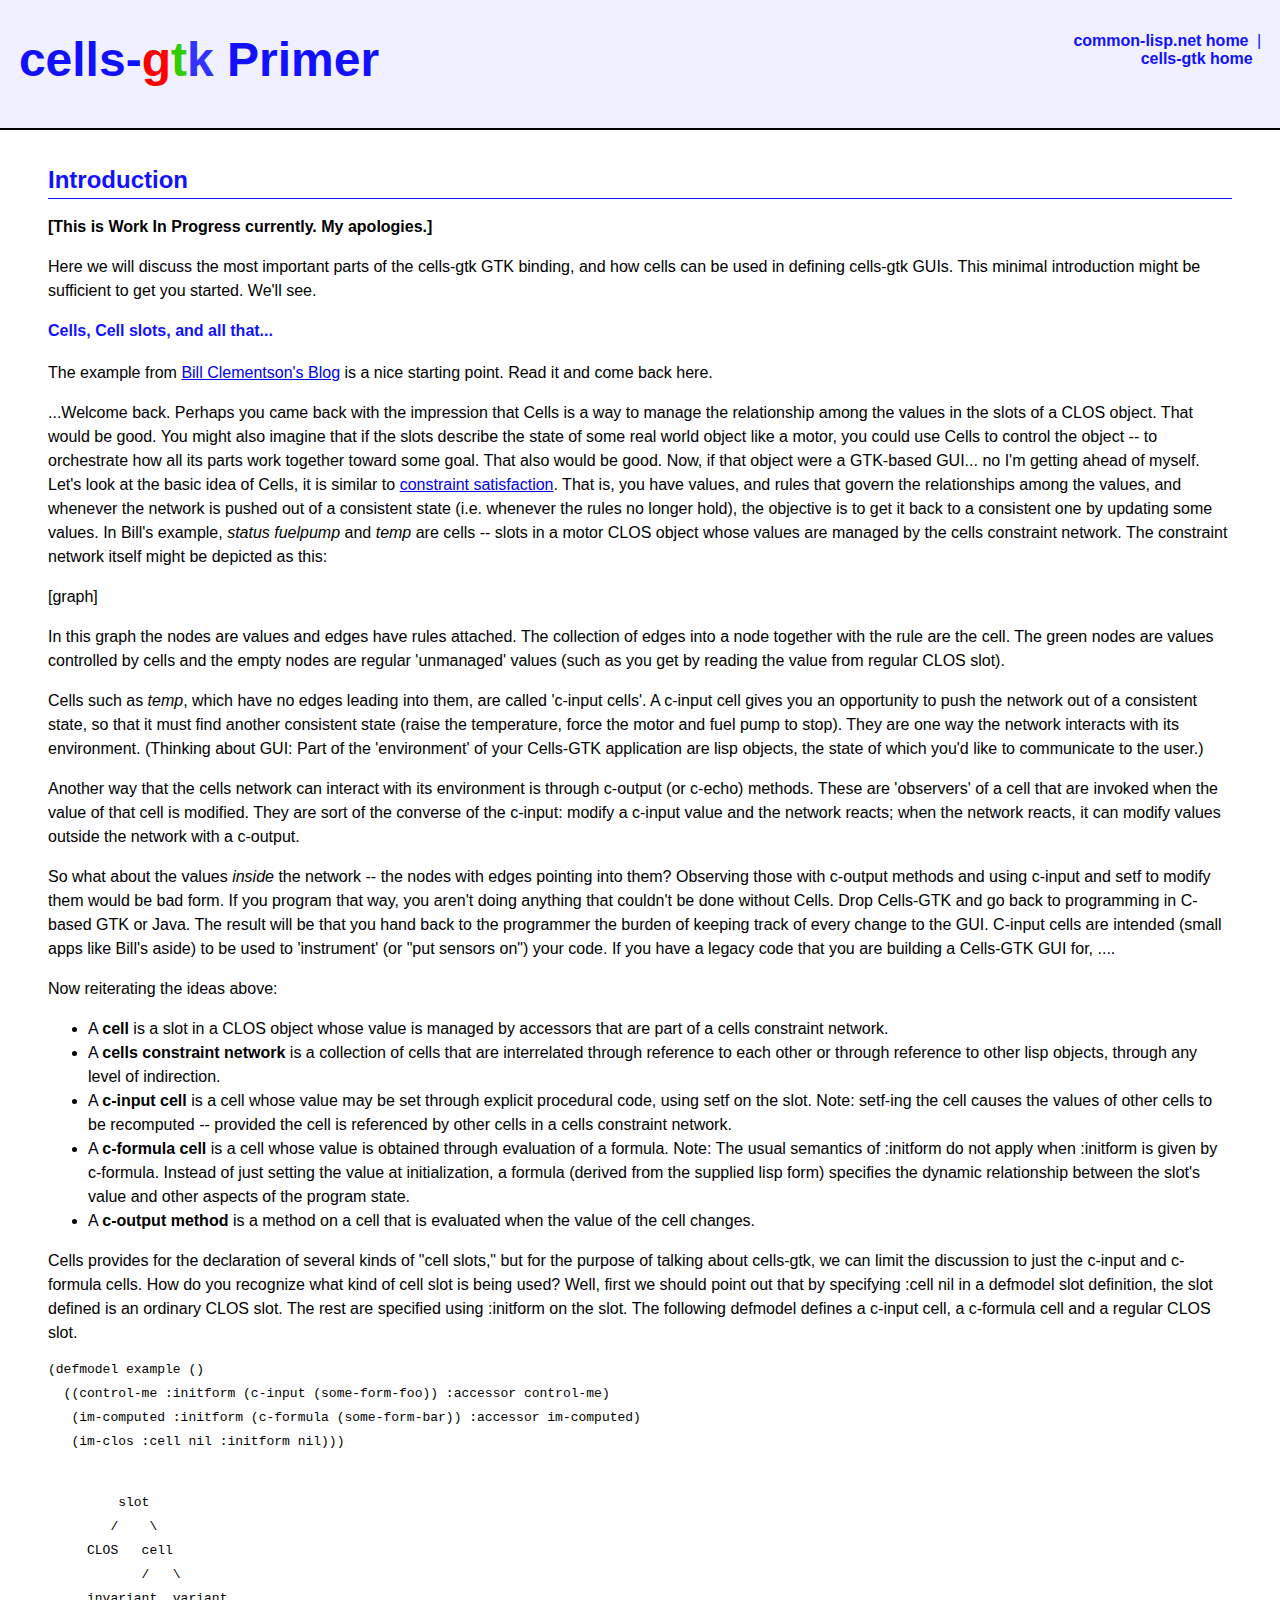
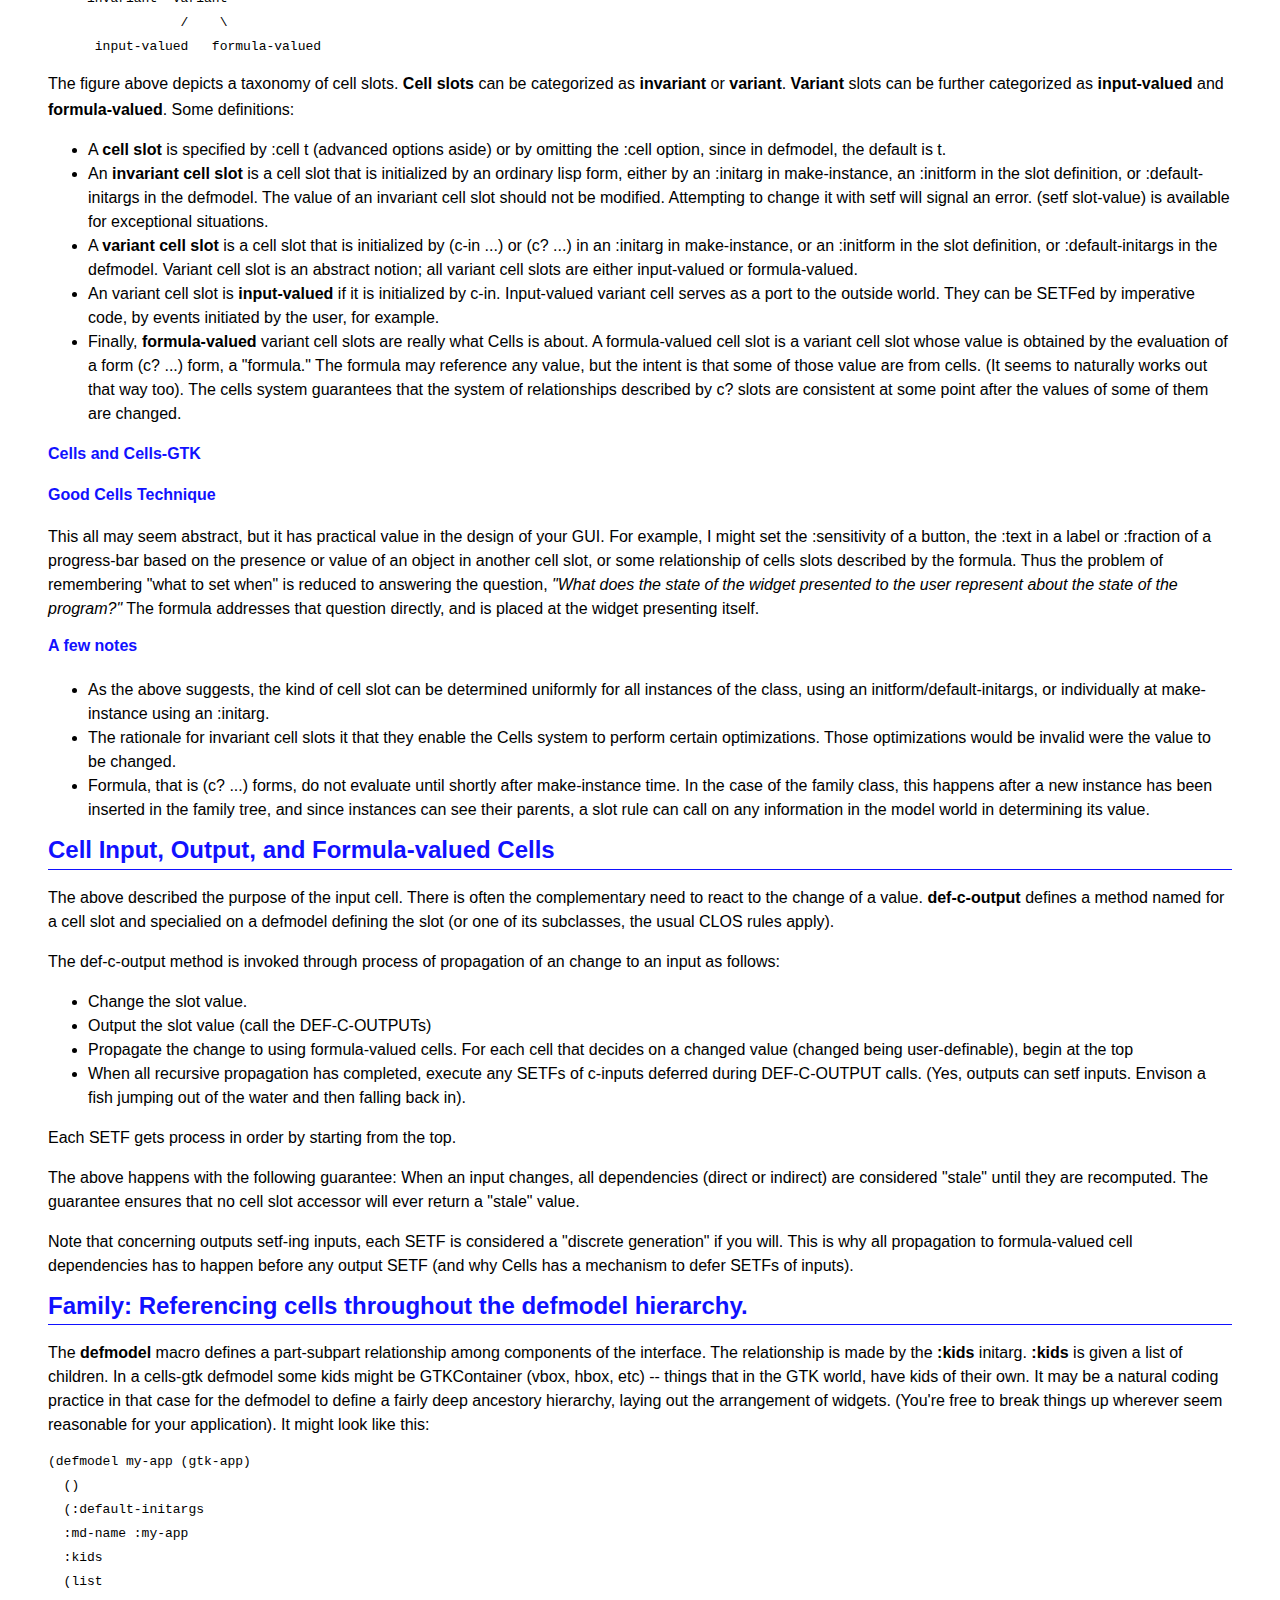
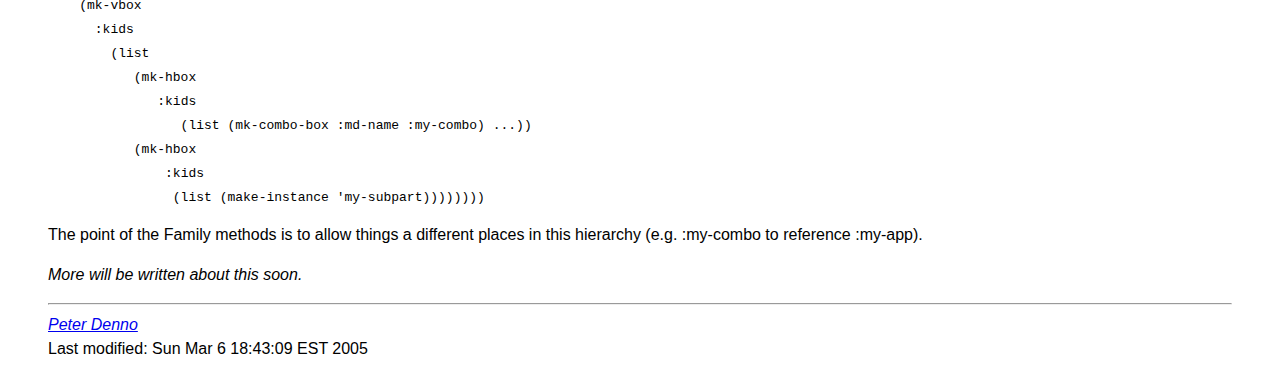
<file: cells-gtk-2006-06-30/public_html/cgtk-primer.html>
<!DOCTYPE html PUBLIC "-//W3C//DTD XHTML 1.0 Strict//EN" "http://www.w3.org/TR/xhtml1/DTD/xhtml1-strict.dtd">
<html>
<head>
  <meta http-equiv="content-type" content="application/xhtml+xml; charset=utf-8"/>
  <link rel="stylesheet" type="text/css" href="style.css" title="Our Stylesheet"/>

  <title>cells-gtk Primer</title>

</head>
<body>

<div id="top"></div>

 <!-- ###### Header ###### -->

  <div id="header">
      <span class="headerTitle"><strong>cells-<span style="color: rgb(51, 51, 255);"><span style="color: rgb(255, 0, 0);">g</span><span style="color: rgb(51, 204, 0);">t</span>k</span> Primer</strong></span>
      <div class="headerLinks">
        <a href="http://www.common-lisp.net/">common-lisp.net home</a>|<br/>
        <a href="http://www.common-lisp.net/project/cells-gtk">cells-gtk home</a>
      </div>
  </div>

<div id="bodyTextWideNoSideBox">

<h1>Introduction</h1>

<strong>[This is Work In Progress currently. My apologies.]</strong><p/>

Here we will discuss the most important parts of the cells-gtk GTK binding, and how
cells can be used in defining cells-gtk GUIs. This minimal introduction might be 
sufficient to get you started. We'll see.

<h2>Cells, Cell slots, and all that...</h2>

The example from <a href='http://bc.tech.coop/blog/030911.html'>Bill Clementson's Blog</a>
is a nice starting point. Read it and come back here.<p/>

...Welcome back. Perhaps you came back with the impression that Cells is a way to manage
the relationship among the values in the slots of a CLOS object. That would be good.
You might also imagine that if the slots describe the state of some real world object like a motor, 
you could use Cells to control the object -- to orchestrate how all its parts work together
toward some goal. That also would be good. Now, if that object were a GTK-based GUI... no
I'm getting ahead of myself. Let's look at the basic idea of Cells, it is similar to
<a href="http://en.wikipedia.org/wiki/Constraint_satisfaction">constraint satisfaction</a>.
That is, you have values, and rules that govern the relationships among the values,
and whenever the network is pushed out of a consistent state (i.e. whenever the rules 
no longer hold), the objective is to get it back to a consistent one by updating some values. 
In Bill's example, <em>status fuelpump</em> and <em>temp</em> are cells -- slots in 
a motor CLOS object whose values are managed by the cells constraint network. 
The constraint network itself might be depicted as this:
<p/>
[graph]
<p/>
In this graph the nodes are values and edges have rules attached. The collection of edges
into a node together with the rule are the cell. 
<!-- (hmmm is this going to work?) --> The green nodes
are values controlled by cells and the empty nodes are regular 'unmanaged' values 
(such as you get by reading the value from regular CLOS slot). 
<p/>
Cells such as <em>temp</em>, which have no edges leading into them, are called 'c-input cells'.
A c-input cell gives you an opportunity to push the network out of a consistent state,
so that it must find another consistent state (raise the temperature, force the motor
and fuel pump to stop). They are one way the network interacts with its environment.
(Thinking about GUI: Part of the 'environment' of your Cells-GTK application are lisp objects, 
the state of which you'd like to communicate to the user.)
<p/>
Another way that the cells network can interact with its environment is through 
c-output (or c-echo) methods. These are 'observers' of a cell that are invoked when the 
value of that cell is modified. They are sort of the converse of the c-input: modify
a c-input value and the network reacts; when the network reacts, it can modify
values outside the network with a c-output.
<p/>
So what about the values <em>inside</em> the network -- the nodes with edges pointing into them? 
Observing those with c-output methods and using c-input and setf to modify them would be 
bad form. If you program that way, you aren't doing anything that couldn't be done without Cells. 
Drop Cells-GTK and go back to programming in C-based GTK or Java. The result will be that you 
hand back to the programmer the burden of keeping track of every change to the GUI.
C-input cells are intended (small apps like Bill's aside) to be used to 'instrument' 
(or "put sensors on") your code. If you have a legacy code that you are building a Cells-GTK GUI for, ....
<p/>


<!--
[They are what allow the object represented by the network to interact with its environment.]
-->
<p/> 


<p/>
Now reiterating the ideas above:

<ul> 
  <li>A <strong>cell</strong> is a slot in a CLOS object whose value is managed by accessors that are 
  part of a cells constraint network.
  <li>A <strong>cells constraint network</strong> is a collection of cells that are interrelated through 
      reference to each other or through reference to other lisp objects, through any level of indirection.
  <li>A <strong>c-input cell</strong> is a cell whose value may be set through explicit procedural code, 
      using setf on the slot. Note:  setf-ing the cell causes the values of other cells to be recomputed --
      provided the cell is referenced by other cells in a cells constraint network.</li>
  <li>A <strong>c-formula cell</strong> is a cell whose value is obtained through evaluation of a formula.
      Note: The usual semantics of :initform do not apply when :initform is given by c-formula. 
      Instead of just setting the value at initialization, a formula (derived from the supplied lisp form) 
      specifies the dynamic relationship between the slot's value and other aspects of the program state. 
  <li>A <strong>c-output method</strong> is a method on a cell that is evaluated when the value of the
      cell changes. 
</ul>

Cells provides for the declaration of several kinds of "cell slots," 
but for the purpose of talking about cells-gtk, we can limit the discussion to 
just the c-input  and c-formula cells. How do you recognize what kind of cell slot
is being used? Well, first we should point out that by specifying 
:cell nil in a defmodel slot definition, the slot defined is an ordinary CLOS 
slot. The rest are specified using :initform on the slot. The following defmodel 
defines a c-input cell, a c-formula cell and a regular CLOS slot.

<pre>
(defmodel example ()
  ((control-me :initform (c-input (some-form-foo)) :accessor control-me)
   (im-computed :initform (c-formula (some-form-bar)) :accessor im-computed)
   (im-clos :cell nil :initform nil)))
</pre>

<tt>
<pre>

         slot
        /    \
     CLOS   cell
            /   \
     invariant  variant
                 /    \
      input-valued   formula-valued
</pre>
</tt>

The figure above depicts a taxonomy of cell slots. 
<strong>Cell slots</strong> can be categorized as <strong>invariant</strong> or 
<strong>variant</strong>. <strong>Variant</strong> slots can be further categorized 
as <strong>input-valued</strong> and <strong>formula-valued</strong>. 
Some definitions:

<ul> 
        
<li>A <strong>cell slot</strong> is specified by :cell t (advanced options aside) 
or by omitting the :cell option, since in defmodel, the default is t.</li>

<li>An <strong>invariant cell slot</strong> is a cell slot that is initialized 
by an ordinary lisp form, either by an :initarg in make-instance, an :initform
in the slot definition, or :default-initargs in the defmodel. The value of an 
invariant cell slot should not be modified. Attempting to change it with setf
will signal an error. (setf slot-value) is available for exceptional situations. </li>

<li>A <strong>variant cell slot</strong> is a cell slot that is initialized 
by (c-in ...) or (c? ...) in an :initarg in make-instance, or an :initform in the
slot definition, or :default-initargs in the defmodel. Variant cell slot is an
abstract notion; all variant cell slots are either input-valued or formula-valued.</li>

<li>An variant cell slot is <strong>input-valued</strong> if it is initialized 
by c-in. Input-valued variant cell serves as a port to the outside world. 
They can be SETFed by imperative code, by events initiated by the user, for example. </li>

<li>Finally, <strong>formula-valued</strong> variant cell slots are really 
what Cells is about. A formula-valued cell slot is a variant cell slot whose
value is obtained by the evaluation of a form (c? ...) form, a "formula."
The formula may reference any value, but the intent is that some of 
those value are from cells. (It seems to naturally works out that way too). 
The cells system guarantees that the system of relationships described by c? slots 
are consistent at some point after the values of some of them are changed.</li>
</ul>

<h2>Cells and Cells-GTK</h2>

<h2>Good Cells Technique</h2>

This all may seem abstract, but it has practical
value in the design of your GUI. For example, I might set the :sensitivity
of a button, the :text in a label or :fraction of a progress-bar based on 
the presence or value of an object in another cell slot, or some relationship
of cells slots described by the formula. Thus the problem of remembering
"what to set when" is reduced to answering the question, <em>"What does the 
state of the widget presented to the user represent about the state 
of the program?"</em> The formula addresses that question directly, and is placed 
at the widget presenting itself.

<h2>A few notes</h2>

<ul> 

<li> As the above suggests, the kind of cell slot can be determined uniformly
for all instances of the class, using an initform/default-initargs, 
or individually at make-instance using an :initarg.</li>

<li>The rationale for invariant cell slots it that they enable the Cells system to 
perform certain optimizations. Those optimizations would be invalid were the 
value to be changed.</li>

<li>Formula, that is (c? ...) forms, do not evaluate until shortly after
 make-instance time. In the case of the family class, this happens after 
a new instance has been inserted in the family tree, and since instances 
can see their parents, a slot rule can call on any information in the 
model world in determining its value.</li>
</ul>

<h1>Cell Input, Output, and Formula-valued Cells</h1>

The above described the purpose of the input cell. There is often the
complementary need to react to the change of a value. <strong>def-c-output</strong>
defines a method named for a cell slot and specialied on a defmodel defining 
the slot (or one of its subclasses, the usual CLOS rules apply).
<p/>
The def-c-output method is invoked through process of propagation of an change to
an input as follows:
<ul>
   <li> Change the slot value. </li>
   <li> Output the slot value (call the DEF-C-OUTPUTs)</li>
   <li> Propagate the change to using formula-valued cells. For each cell that 
        decides on a changed value (changed being user-definable), begin at the top</li>
   <li> When all recursive propagation has completed, execute any SETFs of 
        c-inputs deferred during DEF-C-OUTPUT calls. (Yes, outputs can setf 
        inputs. Envison a fish jumping out of the water and then falling back in).</li> 
</ul>

Each SETF gets process in order by starting from the top.
<p/>
The above happens with the following guarantee: When an input changes, 
all dependencies (direct or indirect) are considered "stale" until they 
are recomputed. The guarantee ensures that no cell slot accessor will ever 
return a "stale" value.
<p/>
Note that concerning outputs setf-ing inputs, each SETF is 
considered a "discrete generation" if you will. This is why all 
propagation to formula-valued cell dependencies has to happen before any output 
SETF (and why Cells has a mechanism to defer SETFs of inputs).

<h1>Family: Referencing cells throughout the defmodel hierarchy.</h1>

The <strong>defmodel</strong> macro defines a part-subpart relationship 
among components of the interface. The relationship is made by the <strong>:kids</strong> initarg. 
<strong>:kids</strong> is given a list of children. In a cells-gtk defmodel some kids might be GTKContainer 
(vbox, hbox, etc) -- things that in the GTK world, have kids of their own. It may be a natural coding practice 
in that case for the defmodel to define a fairly deep ancestory hierarchy, laying out the arrangement of widgets. 
(You're free to break things up wherever seem reasonable for your application). It might look like this:

<pre>
(defmodel my-app (gtk-app)
  ()
  (:default-initargs
  :md-name :my-app
  :kids 
  (list 
    (mk-vbox
      :kids
        (list 
           (mk-hbox
	      :kids
                 (list (mk-combo-box :md-name :my-combo) ...))
           (mk-hbox
	       :kids
                (list (make-instance 'my-subpart))))))))
</pre>
The point of the Family methods is to allow things a different places in this hierarchy (e.g. :my-combo
to reference :my-app). 

<p/>
<em>More will be written about this soon.</em>


<hr/>
<address><a href="mailto:peter.denno@nist.gov">Peter Denno</a></address>
<!-- Created: Thu Mar  3 18:45:35 EST 2005 -->
<!-- hhmts start -->
Last modified: Sun Mar  6 18:43:09 EST 2005
<!-- hhmts end -->
</div>
</body>
</html>
</file>
<file: cells-gtk-2006-06-30/public_html/style.css>
/* Style code taken from oswd.net, this design originally by haran.
/* original header:
/* TITLE: Stylesheet for Purple Haze
/* URI  : /purplehaze/purplehaze.css
/* MODIF: 2002-12-15 17:34 +0800


/* ###### Color Scheme ###### */

/*
 * CHANGING THE COLOR SCHEME
 * -------------------------
 * 
 * Four basic colors were used in the design. To change the
 * color scheme, just edit these four values below.
 *
 */

.topOfPage, q, h1, h2, h3, .headerTitle, .siteMap, .siteMap *, .headerLinks, .headerLinks *, .sideBox div, #footer *
{ /* Text Color: */  color: /* #a0a0ff; */ #1111ff; }

q, h2,  #header, .sideBox, .sideBox div, #footer
{ /* Border Color: */  border-color: #c0c0ff; }

#header, .sideBox div, .sideBox a:hover
{ /* Background Color (darker): */  background-color: #f0f0ff; }


q, .sideBox a, .sideBox span, #footer
 /* Background Color (lighter): */ 
 { background-color: #fcfcff; } 



/* ###### Browser-specific Styles ###### */

/* For IE & Mozilla-based browsers: */

.LHS {
  margin-left: 2.5mm;
  float: left;
  clear: left;
  width: 10em;
}

.RHS {
  margin-right: 2.5mm; 
  float: right;
  clear: right;
  width: 14em;
  font-size: small;
}

/* For Mozilla-based (CSS2-fully complaint) browsers only: */

[class~="LHS"] {
  margin-left: 5mm;
}

[class~="RHS"] {
  margin-right: 5mm;
}


/* ###### Body Text ###### */

#bodyText {
  line-height: 1.5em;
  margin: 10mm 14em 0 12em;
  padding: 0 1em 1ex 1em;
}

#bodyTextWide {
  line-height: 1.5em;
  margin: 10mm 2em 0 12em;
  padding: 0 1em 1ex 1em;
}

#bodyTextWideNoSideBox {
  line-height: 1.5em;
  margin: 10mm 2em 0 2em;
  padding: 0 1em 1ex 1em;
}

#bodyText p {
  padding-bottom: 1ex;
}

#bodyText ul {
  padding-bottom: 1ex;
}

.topOfPage {
  font-size: 90%;
  font-weight: bold;
  font-variant: small-caps;
  text-decoration: none;
  padding-left: 1ex;
  padding-right: 1ex;
  float: right;
}

.smallCaps {
  font-variant: small-caps;
}

body {
  background-color: white;
  color: black;
  font-family: "arial"; /* verdana, tahoma, helvetica, arial, sans-serif;*/
  font-size: 100%;
  margin: 0;
}

h1, h2, h3 {
  font-family: "arial"; /* , sans-serif; */
}

h1 {
  font-weight: bold;
  font-size: 150%;
  font-family: "arial";
  border-bottom: 1px solid;
  padding-bottom: 0.5ex;
}

h2 {
  font-weight: bold;
  font-size: 100%;
  font-family: "arial";
  padding-bottom: 0.5ex;
}

acronym {
  background-color: inherit;
  color: teal;
  border-bottom: 1px dashed teal;
  cursor: help;
}

code {
  font-family: "lucida console", monospace;
  font-size: 90%;
}

img {
  border: 0;
}

q {
  font-family: "arial"; /* , verdana, helvetica, arial, sans-serif; */
  font-weight: bold;
  border: 2px dotted;
  margin: 0 1em 1ex 1em;
  padding: 0.5ex 0.5ex 0.5ex 1ex;
  width: 9em;
  float: left;
}


/* ###### Header ###### */

#header {
  border-bottom: 2px solid;
  height: 6em;
  margin-bottom: 5mm;
  padding: 2em 2.5mm 0 5mm;
}

.headerTitle {
  font-size: 300%;
}

.headerLinks {
  text-align: right;
  margin-right: 2.5mm;
  float: right;
  clear: right;
}

.headerLinks * {
  text-decoration: none;
  font-weight: bold;
  padding-right: 1ex;
}

.headerLinks a:hover {
  text-decoration: underline;
}

.siteMap {
  font-size: small;
  text-align: left;
  margin-left: 2.5mm;
  margin-right: 2.5mm;
  float: left;
  clear: left;
}

.siteMap * {
  text-decoration: none;
/*  font-weight: bold; */
  padding-right: 1ex;
}

.siteMap a:hover {
  text-decoration: underline;
}


/* ###### Side Box ###### */

.sideBox {
  border-top: 2px solid;
  border-bottom: 2px solid;
  margin-top: 5mm;
}

.sideBox div {
  font-weight: bold;
  border-bottom: 1px dashed;
  padding: 0.5ex 0.5em 0.5ex 0.75em;
}

.sideBox a, .sideBox a:hover, .sideBox span {
  color: black;
  text-decoration: none;
  line-height: 1.25em;
  display: block;
  padding: 1ex 0.5em 1ex 0.75em;
}


/* ###### Footer ###### */

#footer {
  color: inherit;
  border-top: 2px solid;
  border-bottom: 2px solid;
  padding-top: 0.75ex;
  padding-bottom: 0.75ex;
  clear: left;
}

.footerImg {
  padding-right: 3mm;
  padding-top: 2mm;
  float: none;
}

#footer div {
  padding-left: 3mm;
}

#footer * {
  background-color: inherit;
  font-size: 92%;
}

#footer a:hover {
  text-decoration: none;
}

.footerCol2 {
  left: 7em;
}

/* project table */

.stdlist {
	width: 25%;
}
</file>
